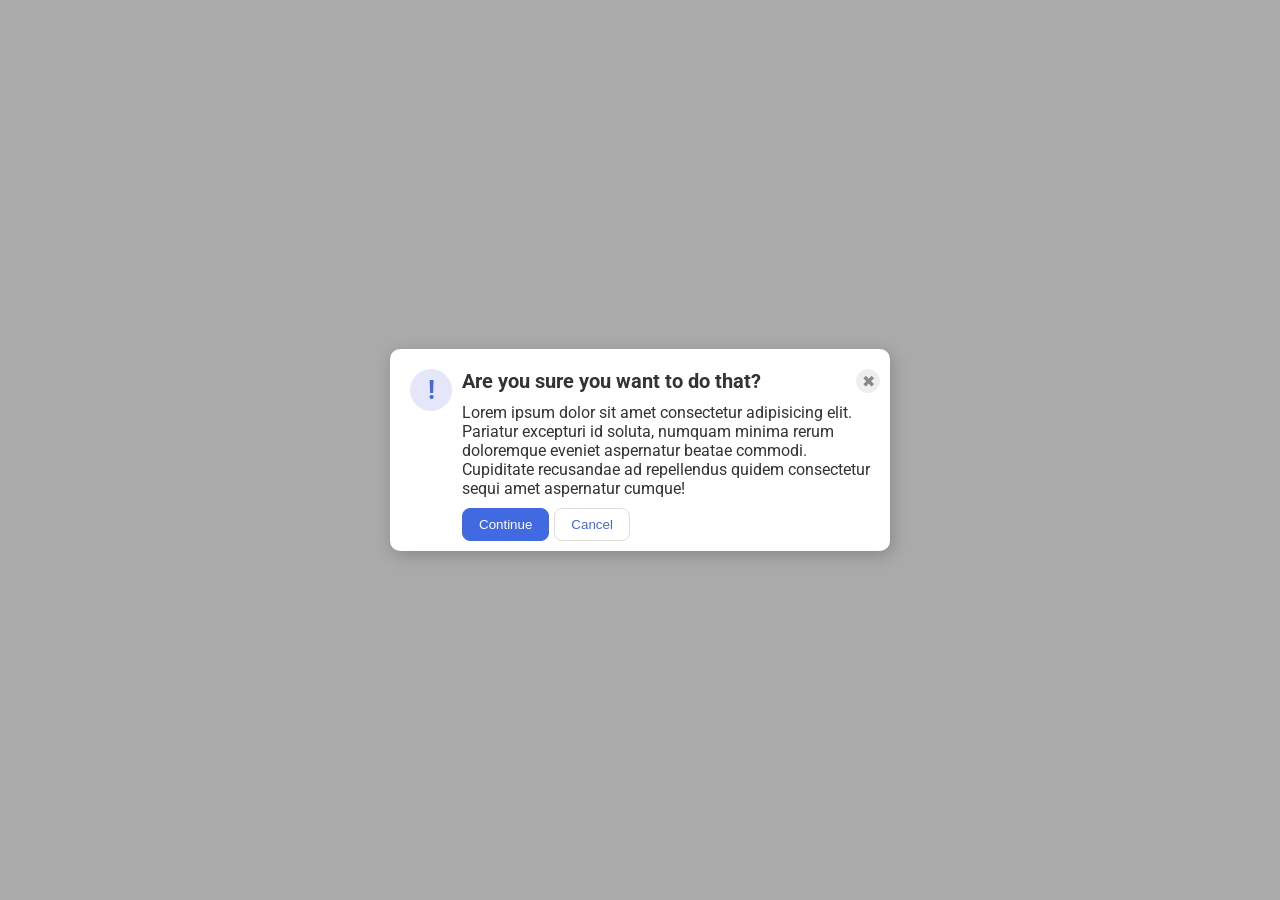
<file: foundations/flex/05-flex-modal/index.html>
<!DOCTYPE html>
<html lang="en">
  <head>
    <meta charset="UTF-8">
    <meta http-equiv="X-UA-Compatible" content="IE=edge">
    <meta name="viewport" content="width=device-width, initial-scale=1.0">
    <link rel="stylesheet" href="style.css">
    <title>Modal</title>
  </head>
  <body>
    <div class="modal">
      <div class="icon">!</div>
      <div class="right">
        <div class="header">Are you sure you want to do that?
        <button class="close-button">✖</button>
        </div>
        <div class="text">Lorem ipsum dolor sit amet consectetur adipisicing elit. Pariatur excepturi id soluta, numquam minima rerum doloremque eveniet aspernatur beatae commodi. Cupiditate recusandae ad repellendus quidem consectetur sequi amet aspernatur cumque!</div>
        <div class="buttons">
          <button class="continue">Continue</button>
          <button class="cancel">Cancel</button>
        </div>
      </div>
    </div>
  </body>
</html>
</file>
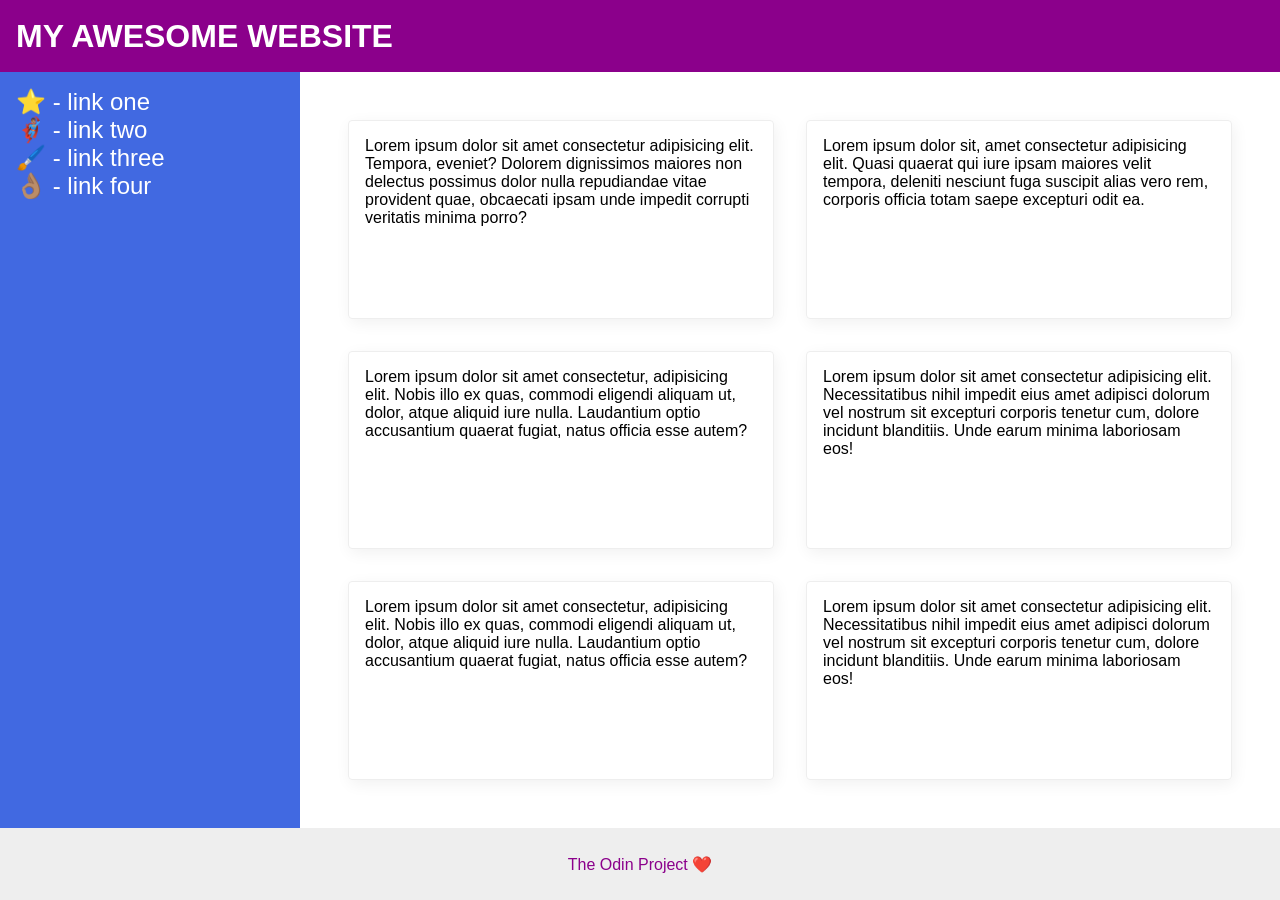
<file: foundations/flex/07-flex-layout-2/index.html>
<!DOCTYPE html>
<html lang="en">
  <head>
    <meta charset="UTF-8">
    <meta http-equiv="X-UA-Compatible" content="IE=edge">
    <meta name="viewport" content="width=device-width, initial-scale=1.0">
    <title>The Holy Grail</title>
    <link rel="stylesheet" href="style.css">
  </head>
  <body>
    <div class="header">
      MY AWESOME WEBSITE
    </div>
    
    <div class="content">
      <div class="sidebar">
        <ul>
          <li><a href="#">⭐ - link one</a></li>
          <li><a href="#">🦸🏽‍♂️ - link two</a></li>
          <li><a href="#">🖌️ - link three</a></li>
          <li><a href="#">👌🏽 - link four</a></li>
        </ul>
      </div>
      
      <div class="cards">
        <div class="card">Lorem ipsum dolor sit amet consectetur adipisicing elit. Tempora, eveniet? Dolorem dignissimos maiores non delectus possimus dolor nulla repudiandae vitae provident quae, obcaecati ipsam unde impedit corrupti veritatis minima porro?</div>
        <div class="card">Lorem ipsum dolor sit, amet consectetur adipisicing elit. Quasi quaerat qui iure ipsam maiores velit tempora, deleniti nesciunt fuga suscipit alias vero rem, corporis officia totam saepe excepturi odit ea.</div>
        <div class="card">Lorem ipsum dolor sit amet consectetur, adipisicing elit. Nobis illo ex quas, commodi eligendi aliquam ut, dolor, atque aliquid iure nulla. Laudantium optio accusantium quaerat fugiat, natus officia esse autem?</div>
        <div class="card">Lorem ipsum dolor sit amet consectetur adipisicing elit. Necessitatibus nihil impedit eius amet adipisci dolorum vel nostrum sit excepturi corporis tenetur cum, dolore incidunt blanditiis. Unde earum minima laboriosam eos!</div>
        <div class="card">Lorem ipsum dolor sit amet consectetur, adipisicing elit. Nobis illo ex quas, commodi eligendi aliquam ut, dolor, atque aliquid iure nulla. Laudantium optio accusantium quaerat fugiat, natus officia esse autem?</div>
        <div class="card">Lorem ipsum dolor sit amet consectetur adipisicing elit. Necessitatibus nihil impedit eius amet adipisci dolorum vel nostrum sit excepturi corporis tenetur cum, dolore incidunt blanditiis. Unde earum minima laboriosam eos!</div>
      </div>
    </div>
    <div class="footer">
      The Odin Project ❤️
    </div>
  </body>
</html>
</file>
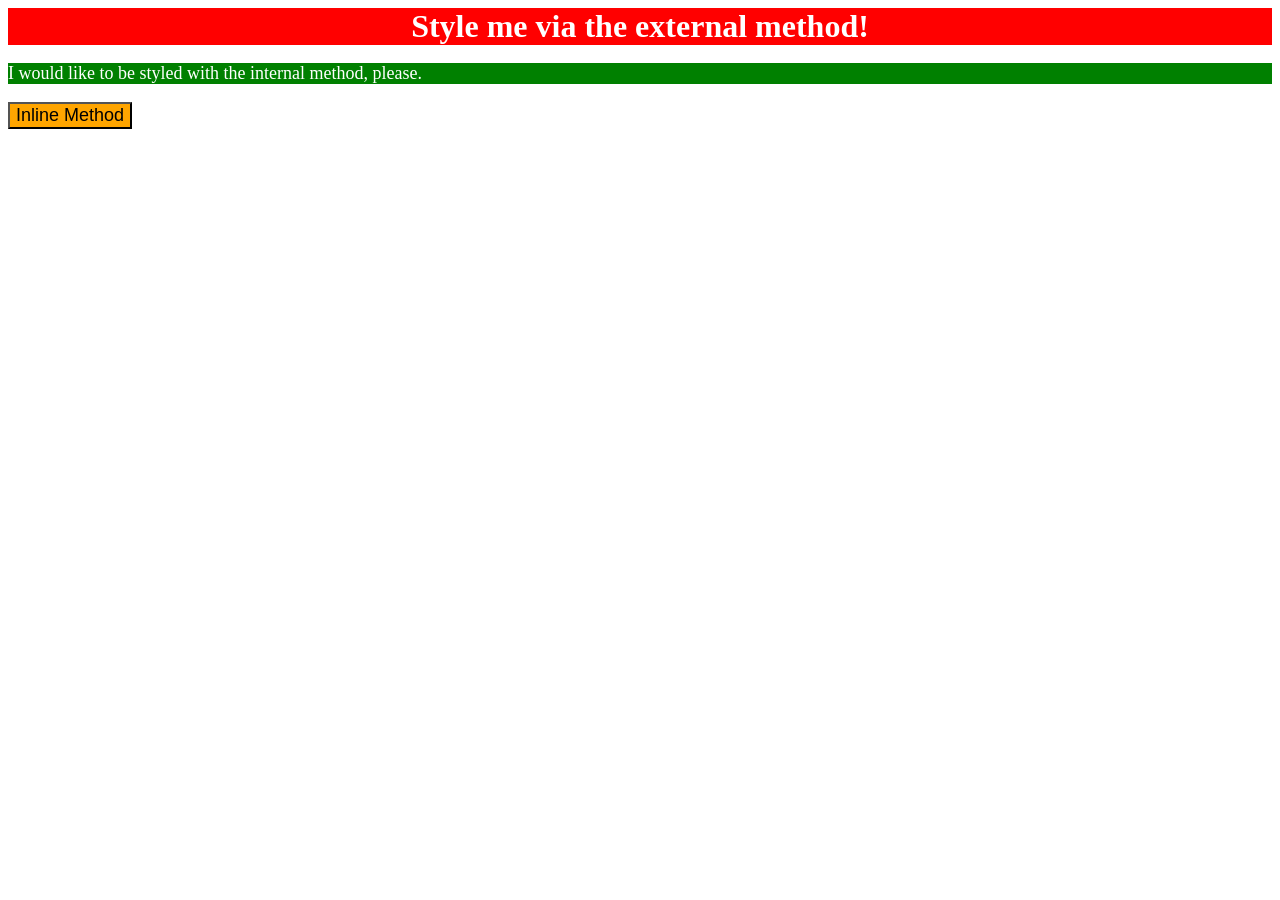
<file: foundations/intro-to-css/01-css-methods/index.html>
<!DOCTYPE html>
<html lang="en">
  <head>
    <link rel="stylesheet" href="styles.css">
    <style>
      p {
        background-color: green;
        color: white;
        font-size: 18px;
      }
    </style>
    <meta charset="UTF-8">
    <meta http-equiv="X-UA-Compatible" content="IE=edge">
    <meta name="viewport" content="width=device-width, initial-scale=1.0">
    <title>Methods for Adding CSS</title>
  </head>
  <body>
    <div>Style me via the external method!</div>
    <p>I would like to be styled with the internal method, please.</p>
    <button style="background-color: orange; font-size: 18px;">Inline Method</button>
  </body>
</html>
</file>
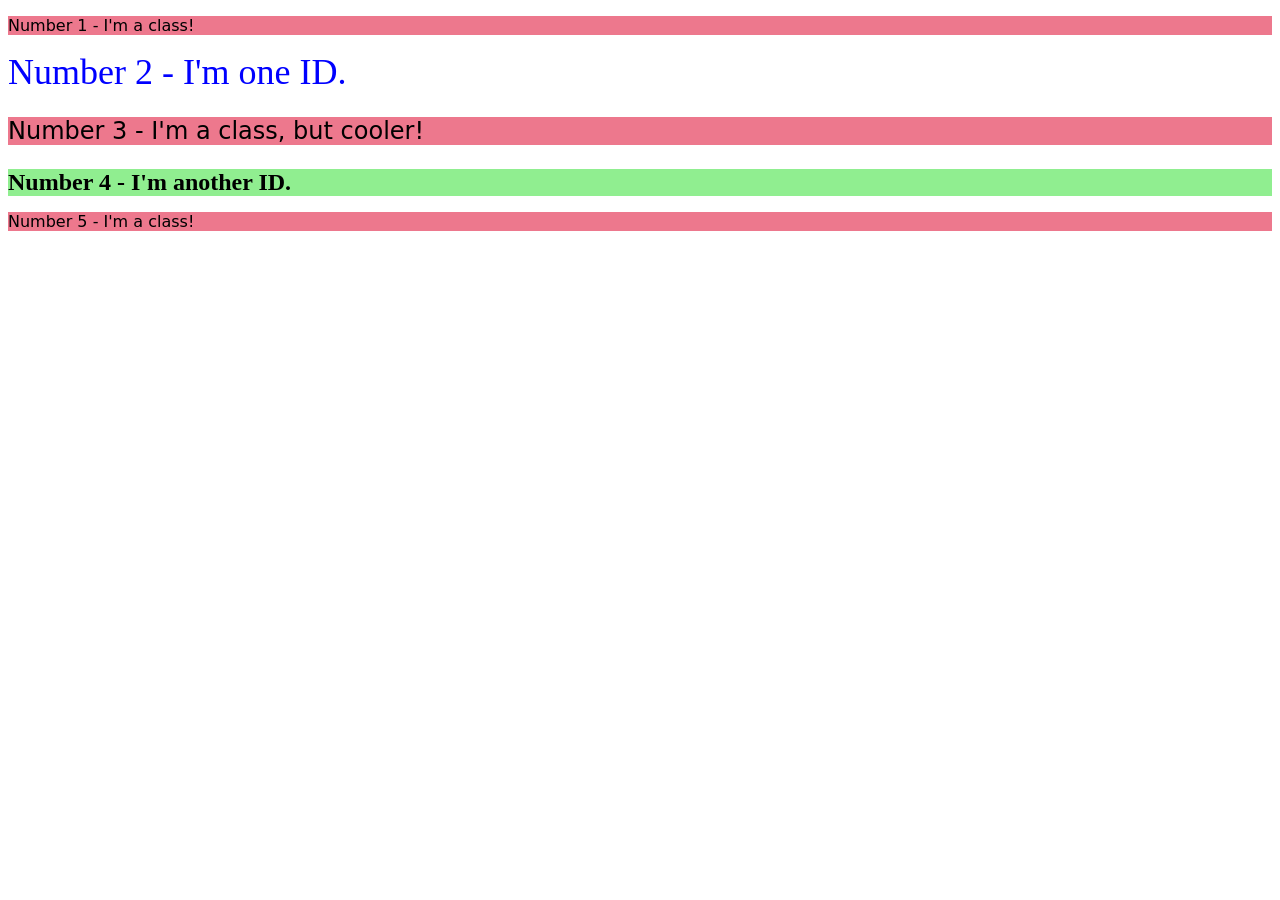
<file: foundations/intro-to-css/02-class-id-selectors/index.html>
<!DOCTYPE html>
<html lang="en">
  <head>
    <meta charset="UTF-8">
    <meta http-equiv="X-UA-Compatible" content="IE=edge">
    <meta name="viewport" content="width=device-width, initial-scale=1.0">
    <title>Class and ID Selectors</title>
    <link rel="stylesheet" href="style.css">
  </head>
  <body>
    <p class="odd">Number 1 - I'm a class!</p>
    <div id="second">Number 2 - I'm one ID.</div>
    <p class="odd big">Number 3 - I'm a class, but cooler!</p>
    <div id="fourth">Number 4 - I'm another ID.</div>
    <p class="odd">Number 5 - I'm a class!</p>
  </body>
</html>
</file>
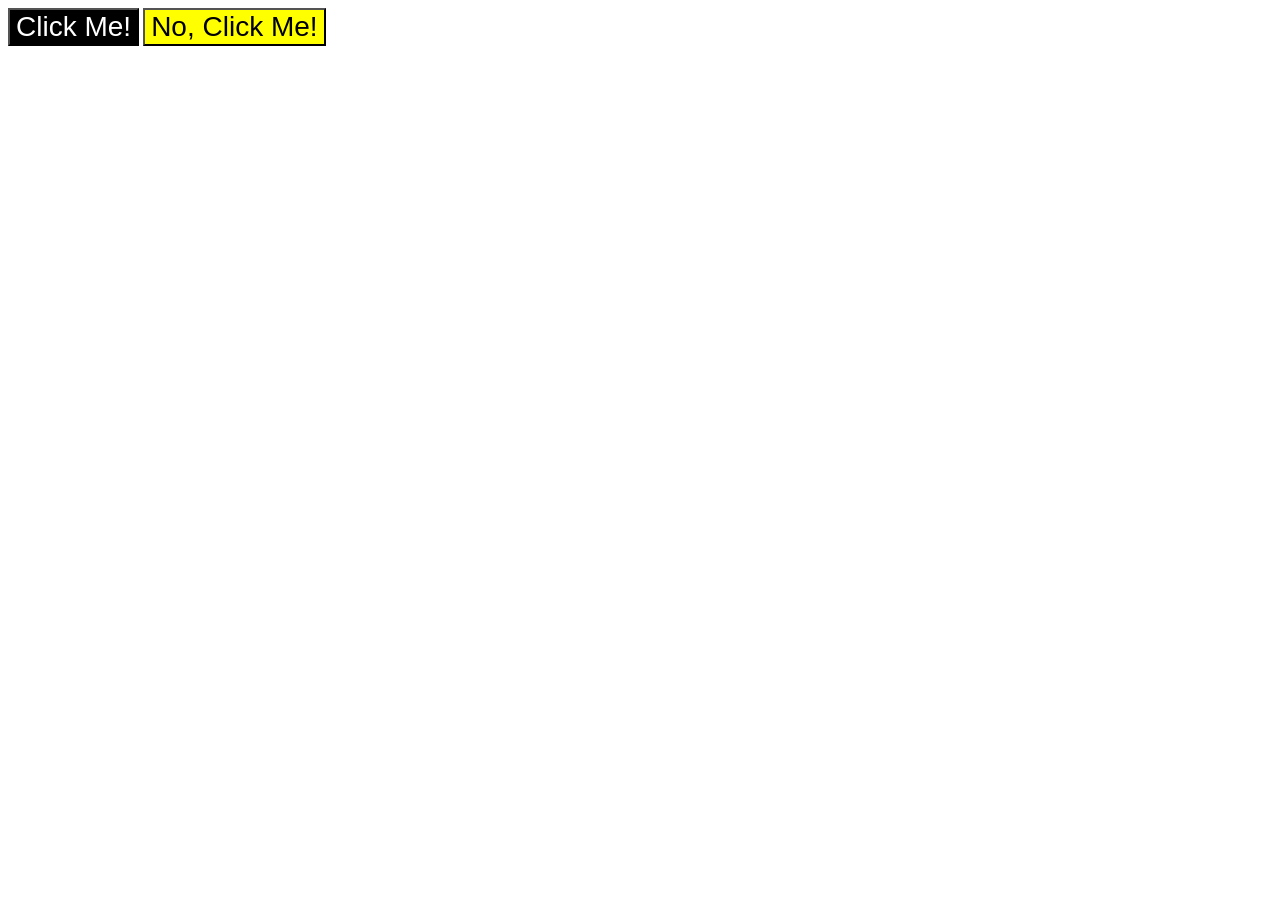
<file: foundations/intro-to-css/03-grouping-selectors/index.html>
<!DOCTYPE html>
<html lang="en">
  <head>
    <meta charset="UTF-8">
    <meta http-equiv="X-UA-Compatible" content="IE=edge">
    <meta name="viewport" content="width=device-width, initial-scale=1.0">
    <title>Grouping Selectors</title>
    <link rel="stylesheet" href="style.css">
  </head>
  <body>
    <button class="first">Click Me!</button>
    <button class="second">No, Click Me!</button>
  </body>
</html>
</file>
<file: foundations/flex/05-flex-modal/style.css>
@import url('https://fonts.googleapis.com/css2?family=Roboto:wght@400;700&display=swap');

html, body {
  height: 100%;
}

body {
  font-family: Roboto, sans-serif;
  margin: 0;
  background: #aaa;
  color: #333;
  /* I'll give you this one for free lol */
  display: flex;
  align-items: center;
  justify-content: center;
}

.modal {
  background: white;
  width: 480px;
  border-radius: 10px;
  box-shadow: 2px 4px 16px rgba(0,0,0,.2);
  display: flex;
  padding: 10px;
}

.icon {
  color: royalblue;
  font-size: 26px;
  font-weight: 700;
  background: lavender;
  width: 42px;
  height: 42px;
  border-radius: 50%;
  display: flex;
  align-items: center;
  justify-content: center;
  flex-shrink: 0;
  margin: 10px;
}

.close-button {
  background: #eee;
  border-radius: 50%;
  color: #888;
  font-weight: 400;
  font-size: 16px;
  height: 24px;
  width: 24px;
  display: flex;
  align-items: center;
  justify-content: center;
  border: 1px solid #eee;
  padding: 0;
}

button {
  cursor: pointer;
  padding: 8px 16px;
  border-radius: 8px;
}

button.continue {
  background: royalblue;
  border: 1px solid royalblue;
  color: white;
}

button.cancel {
  background: white;
  border: 1px solid #ddd;
  color: royalblue;
}

.header{
  margin-top: 10px;
  display: flex;
  font-weight: bold;
  font-size: 20px;
  justify-content: space-between;
}

.right{
  display: flex;
  flex-direction: column;
  gap: 10px;
}

.buttons{
  display: flex;
  justify-content: flex-start;
  gap: 5px;
}
</file>
<file: foundations/flex/07-flex-layout-2/style.css>
body {
  font-family: -apple-system, BlinkMacSystemFont, 'Segoe UI', Roboto, Oxygen, Ubuntu, Cantarell, 'Open Sans', 'Helvetica Neue', sans-serif;
  margin: 0;
  min-height: 100vh;
  display: flex;
  flex-direction: column;
  justify-content: space-between;
}

.header {
  height: 72px;
  background: darkmagenta;
  color: white;
  font-size: 32px;
  font-weight: 900;
  display: flex;
  align-items: center;
  padding-left: 16px;
}

.footer {
  height: 72px;
  background: #eee;
  color: darkmagenta;
  display: flex;
  justify-content: center;
  align-items: center;
}

.sidebar {
  width: 300px;
  background: royalblue;
  box-sizing: border-box;
  flex-shrink: 0;
  padding: 16px;
}

.card {
  border: 1px solid #eee;
  box-shadow: 2px 4px 16px rgba(0,0,0,.06);
  border-radius: 4px;
  flex: auto;
  padding: 16px;
  width: 300px;
}

.content{
  flex: 1;
  display: flex;
}


a {
  text-decoration: none;
  font-size: 24px;
  color: white;
}

ul {
  list-style-type: none;
  padding: 0;
  margin: 0;
}

.cards {
  padding: 48px;
  display: flex;
  flex-wrap: wrap;
  gap: 32px;
}
</file>
<file: foundations/intro-to-css/01-css-methods/styles.css>
/* styles.css */

div {
    background-color: red;
    color: white;
    font-size: 32px;
    text-align: center;
    font-weight: bold;
}
</file>
<file: foundations/intro-to-css/02-class-id-selectors/style.css>
/* Add CSS Styling */

.odd {
    background-color: #ed788d;
    font-family: Verdana, "DejaVu Sans", sans-serif;

}

#second {
    color: #0000ff;
    font-size: 36px;
}

.big {
    font-size: 24px;
}

#fourth {
    background-color: #90ee90;
    font-size: 24px;
    font-weight: bold;
}
</file>
<file: foundations/intro-to-css/03-grouping-selectors/style.css>
/* Add CSS Styling */

.first, .second {
    font-size: 28px;
    font-family: Helvetica, "Times New Roman", sans-serif;
}

.first {
    background-color: black;
    color: white;
}

.second {
    background-color: hsl(60, 100%, 50%);
}
</file>
